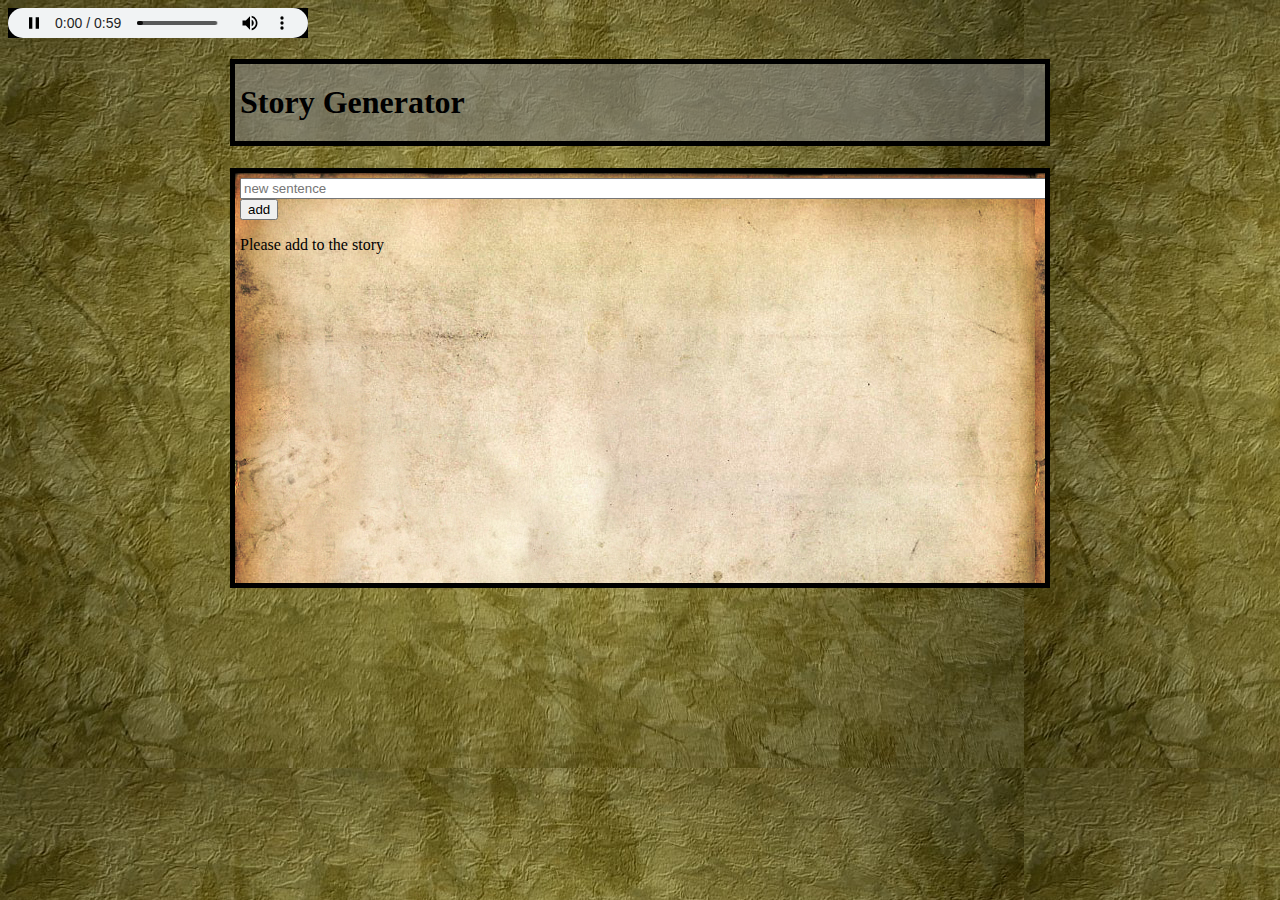
<file: index.html>
<DOCTYPE html>
<html lang="en" ng-app="app">
<head>
	<meta charset="UTF-8">
	<title>Story Generator</title>
	<link rel="stylesheet" href="./Styles/styles.css">
</head>
<body ng-controller="MainController">
	<section class="music">
	<embed src="zelda-music.mp3" width="300" height="30" autostart="false" loop="FALSE"></embed>
</section>

	<h1>Story Generator</h1>

	<section class="story">
		<input type="text" class="sentence-input" placeholder="new sentence" ng-model="newSentence" size="100">
		<button ng-click="addSentence(newSentence)">add</button>
		<p ng-if="!sentences.length">Please add to the story</p>
		<ul style="list-style-type:none">
			<li ng-repeat="sentence in sentences" ng-click="done($index)">
				<p>{{ sentence.sent }}</p>
			</li>
		</ul>
	</section>

	
	<script src="angular.js"></script>
	<script src="./Client/app.js"></script>
</body>
</html>
</file>
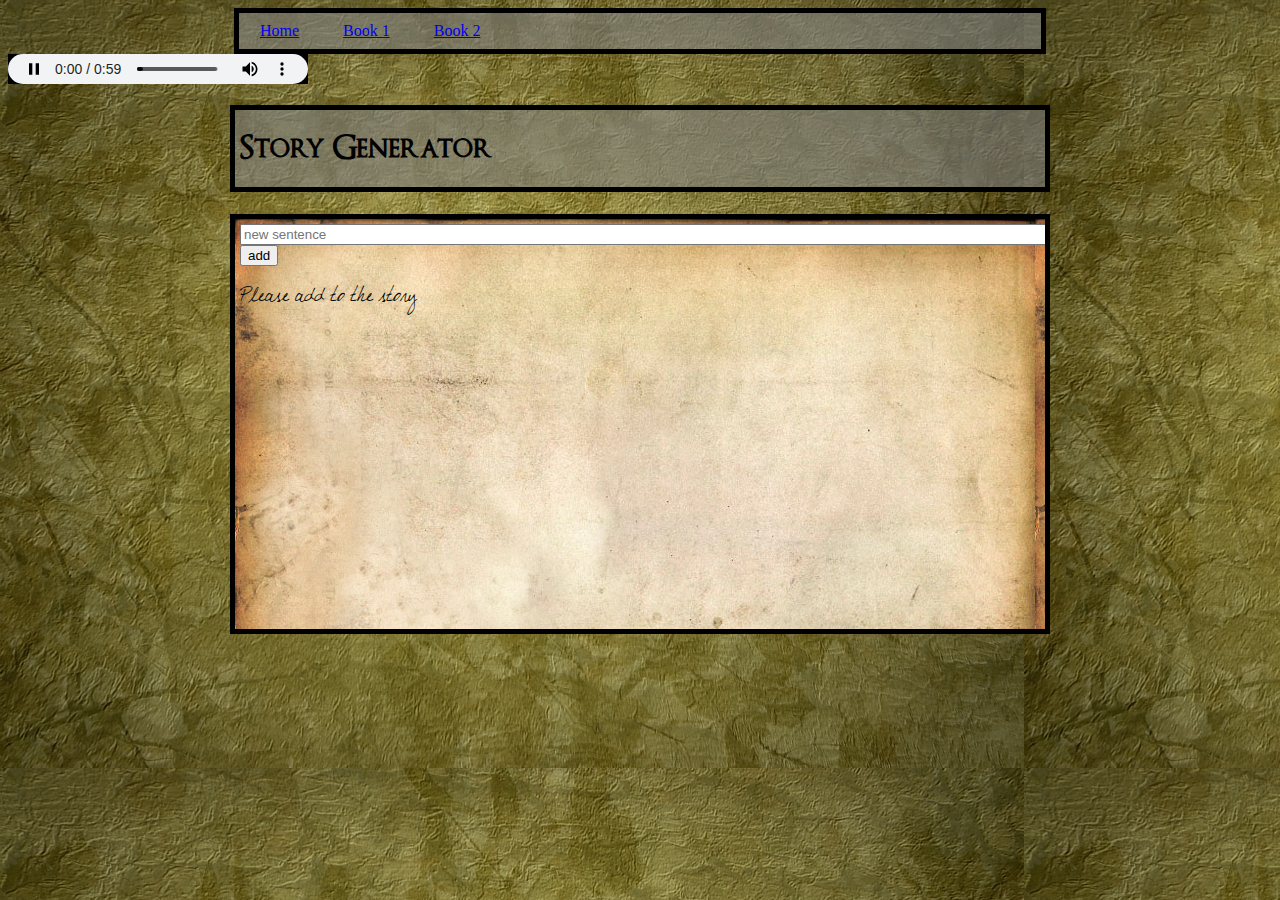
<file: book1.html>
<DOCTYPE html>
<html lang="en" ng-app="app">
<head>
	<meta charset="UTF-8">
	<title>Story Generator</title>
	<link rel="stylesheet" href="./Styles/styles.css">

<style>
@font-face { font-family: Optimus Princeps; src: url('OptimusPrinceps.ttf'); } 
h1 {
font-family: Optimus Princeps
}
</style>

<style>
@font-face { font-family: My Boyfriends Handwriting; src: url('DJB My Boyfriends Handwriting.ttf'); } 
p {
font-family: My Boyfriends Handwriting
}
</style>

<header>
	<nav class="HeaderController">
		<ul class="nav navbar-nav" style="list-style-type:none">
			<li ng-class="{ active: isActive('/')}"><a href="index.html">Home</a></li>
			<li ng-class="{ active: isActive('/book1')}"><a href="/book1.html">Book 1</a></li>
			<li ng-class="{ active: isActive('/book2')}"><a href="/book2.html">Book 2</a></li>
		</ul>
	</nav>
</header>
</head>
<body ng-controller="MainController">
	<section class="music">
	<embed src="zelda-music.mp3" width="300" height="30" autostart="false" loop="FALSE"></embed>
</section>

	<h1>Story Generator</h1>

	<section class="story">
		<input type="text" class="sentence-input" placeholder="new sentence" ng-model="newSentence" size="100">
		<button ng-click="addSentence(newSentence)">add</button>
		<p ng-if="!sentences.length">Please add to the story</p>
		<ul style="list-style-type:none">
			<li ng-repeat="sentence in sentences" ng-click="done($index)">
				<p>{{ sentence.sent }}</p>
			</li>
		</ul>
	</section>

	
	<script src="angular.js"></script>
	<script src="./Client/app.js"></script>
</body>
</html>
</file>
<file: Styles/styles.css>
body {
	background-image: url('../Images/green.jpg');
	background-color: white;
	color: black;
	font-family: serif; 
}

.story {
	margin-left: auto;
    margin-right: auto; 
	height: 400px;
	width: 800px;
	overflow-y: scroll;
	background-image: url('../Images/oldpaper.jpg');
	background-color: white;
    border: 5px solid black;
	padding: 5px 5px;
	font-family: serif;
	color: black;
}

h1 {
	margin-left: auto;
    margin-right: auto;
	width: 800px;
	background-color: rgba(128,128,128, 0.6);
	border: 5px solid black;
	padding: 20px 5px;
    color: black;
}

h3 {
	margin-left: auto;
    margin-right: auto;
	padding: 5px 5px;
    color: AntiqueWhite;
}

h4 {
	margin-left: auto;
    margin-right: auto;
}

@font-face {
    font-family: 'Optimus Princeps';
    src:
    local('Optimus Princeps'),
    url('Optimus Princeps.ttf');
}

.HeaderController {
	margin-left: auto;
    margin-right: auto;
	width: 800px;
	border: 5px solid black;
	background-color: rgba(128,128,128, 0.6);
	padding: 1px 1px;
}

.HeaderController ul {
	height: auto;
    padding: 8px 0px;
    margin: 0px;
}

.HeaderController li {
	display: inline; 
    padding: 20px; 
}
</file>
